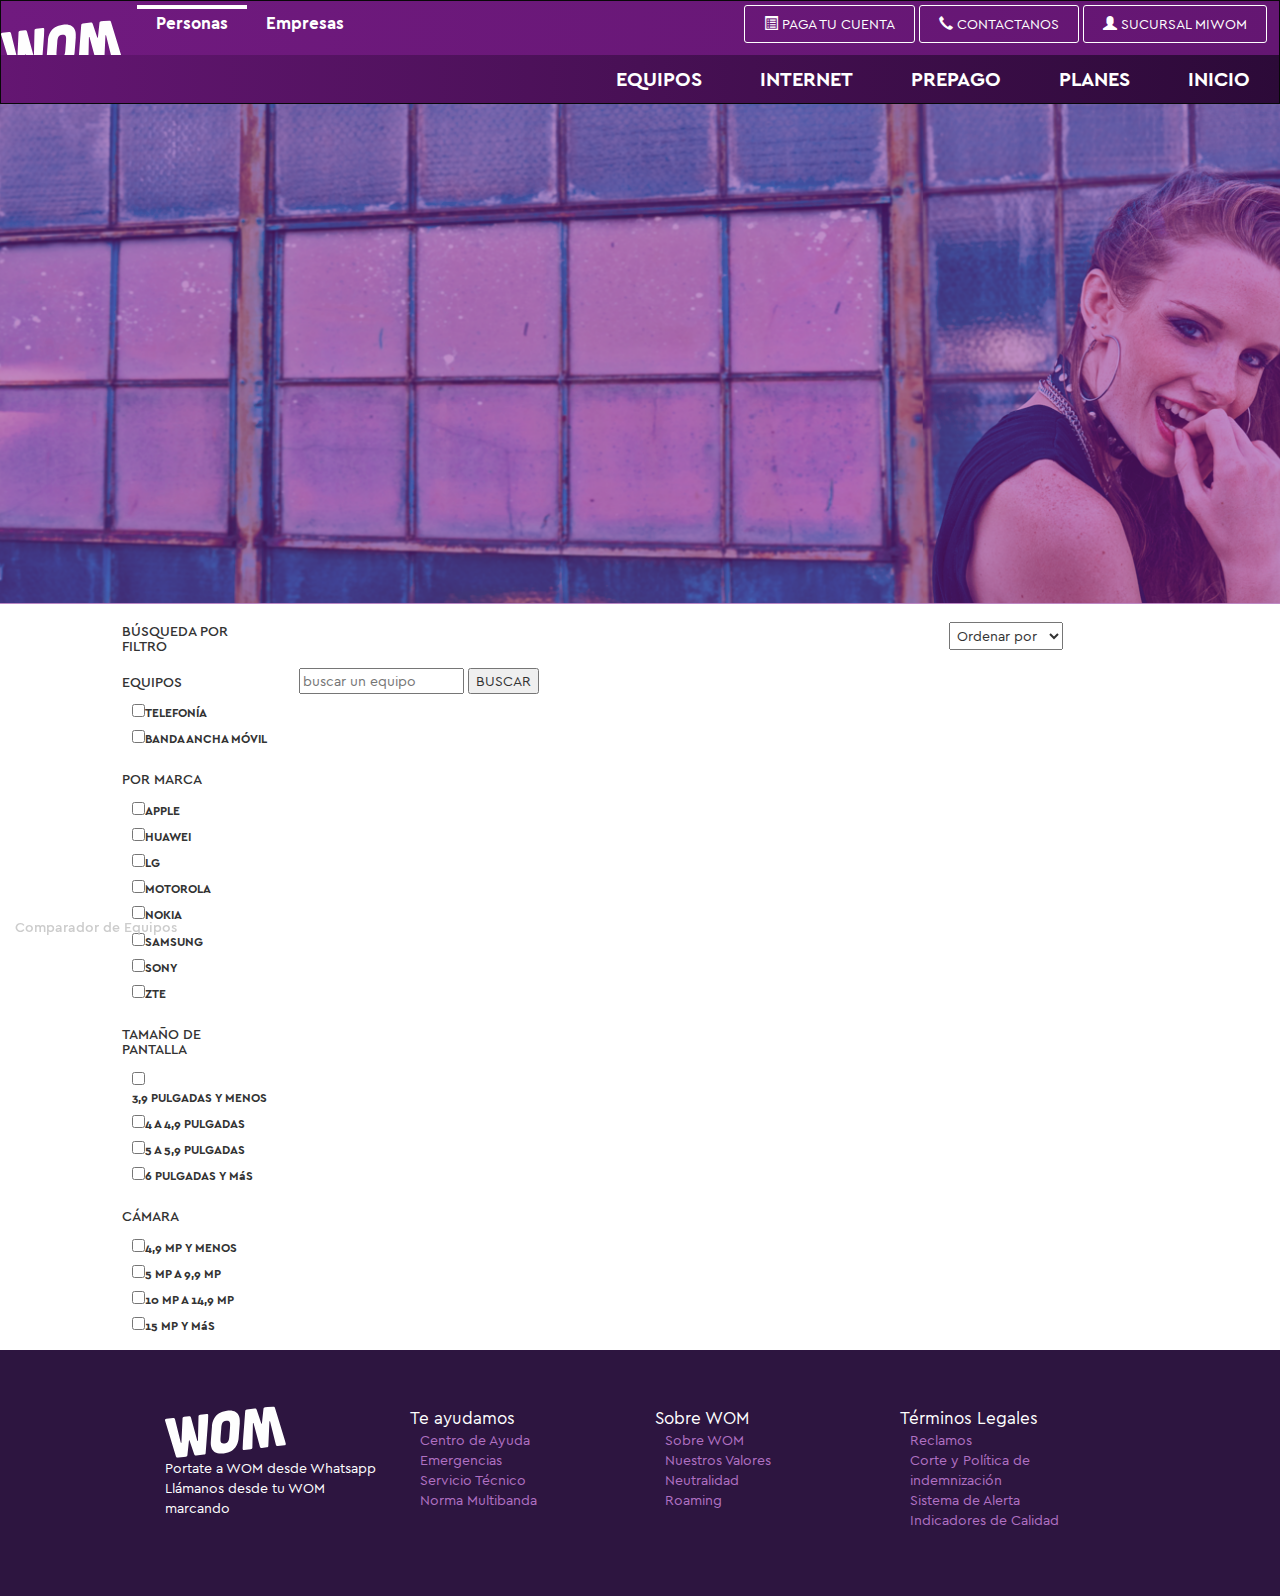
<file: index.html>
<!DOCTYPE html>
<html lang="en">
<head>
  <meta charset="UTF-8">
  <meta name="viewport" content="width=device-width, initial-scale=1.0">
  <meta http-equiv="X-UA-Compatible" content="ie=edge">
  <title>Wom</title>
  <link rel="stylesheet" type="text/css" href="assets/css/main.css">
  <link rel="stylesheet" href="assets/css/bootstrap.min.css">
  <link rel="stylesheet" href="assets/css/main.css">
</head>
<body>
  <!-- Navigation -->
  <nav class="navbar navbar-inverse navigation">
  <div class="container-fluid reset">
    <div class="navbar-header">
      <button type="button" class="navbar-toggle " data-toggle="collapse" data-target="#myNavbar">
        <span class="icon-bar"></span>
        <span class="icon-bar"></span>
        <span class="icon-bar"></span>                        
      </button>
      <a class="navbar-brand" href="#"><img src="assets/img/logowom.svg" alt="" class="img-responsive logo"></a>
    </div>
    <div class="collapse navbar-collapse reset" id="myNavbar">
      <ul class="nav navbar-nav">
        <li class="activo menu-left"><a href="#">Personas</a></li>
        <li class="menu-left"><a href="#">Empresas</a></li>
      </ul>
      <ul class="nav navbar-nav navbar-right">
        <li class="btn-miwom"><a href="#"><span class="glyphicon glyphicon-list-alt"></span> PAGA TU CUENTA</a></li>
        <li class="btn-miwom"><a href="#"><span class="glyphicon glyphicon-earphone"></span> CONTACTANOS</a></li>
        <li class="btn-miwom"><a href="#"><span class="glyphicon glyphicon-user"></span> SUCURSAL MIWOM</a></li>
      </ul>
      <ul class="nav navbar-nav menu text-uppercase">
        <li><a href="#">Inicio</a></li>
        <li><a href="#">Planes</a></li>
        <li><a href="#">Prepago</a></li>
        <li><a href="#">Internet</a></li>
        <li><a href="#">Equipos</a></li>

      </ul>
    </div>
  </div>
</nav>

<section class="container-fluid reset hidden-xs hidden-sm">
  <div class="row header"></div>
</section>

<section class="view container-fluid">
	<div class="row">         
		<div class="col-xs-10 col-md-10 col-md-offset-1">
			<div class="row hidden-md hidden-lg">
				<div class="col-xs-8 col-xs-offset-2 col-sm-8 col-sm-offset-2">
					<div class="dropdown">
					  <button class="btn btn-default btn-filter dropdown-toggle" type="button" id="dropdownMenu1" data-toggle="dropdown" aria-haspopup="true" aria-expanded="true">
					    FILTRO
					    <span class="caret"></span>
					  </button>
					  <ul class="dropdown-menu menu-filter" aria-labelledby="dropdownMenu1">
					    <div>
					 		<h4>EQUIPOS</h4>
					 		<ul class="filter">
					 			<li><input type="checkbox"/><label>TELEFONÍA</label></li>
					 			<li><input type="checkbox"/><label>BANDA ANCHA MÓVIL</label></li>
					 		</ul>
					 		<h4>POR MARCA</h4>
					 		<ul class="filter">
					 			<li><input type="checkbox" id="Apple"/><label>APPLE</label></li>
					 			<li><input type="checkbox" id="Huawei"/><label>HUAWEI</label></li>
					 			<li><input type="checkbox" id="LG"/><label>LG</label></li>
					 			<li><input type="checkbox" id="Motorola"/><label>MOTOROLA</label></li>
					 			<li><input type="checkbox" id="Nokia"/><label>NOKIA</label></li>
					 			<li><input type="checkbox" id="Samsung"/><label>SAMSUNG</label></li>
					 			<li><input type="checkbox" id="Sony"/><label>SONY</label></li>
					 			<li><input type="checkbox" id="ZTE"/><label>ZTE</label></li>
					 		</ul>		
							<h4>TAMAÑO DE PANTALLA</h4>
					 		<ul class="filter">
					 			<li><input type="checkbox" id="3,9 pulgadas y menos"/><label>3,9 PULGADAS Y MENOS</label></li>
					 			<li><input type="checkbox" id="4 a 4,9 pulgadas"/><label>4 A 4,9 PULGADAS</label></li>
					 			<li><input type="checkbox" id="5 a 5,9 pulgadas"/><label>5 A 5,9 PULGADAS</label></li>
					 			<li><input type="checkbox" id="6 pulgadas y más"/><label>6 PULGADAS Y MáS</label></li>
					 		</ul>
					 		<h4>CÁMARA</h4>
					 		<ul class="filter">
					 			<li><input type="checkbox" id="4,9 MP y menos"/><label>4,9 MP Y MENOS</label></li>
					 			<li><input type="checkbox" id="5 MP a 9,9 MP"/><label>5 MP A 9,9 MP</label></li>
					 			<li><input type="checkbox" id="10 MP a 14,9 MP"/><label>10 MP A 14,9 MP</label></li>
					 			<li><input type="checkbox" id="15 MP y más"/><label>15 MP Y MáS</label></li>
					 		</ul>
						</div>
					</div>
					<div class="dropdown">
					  <button class="btn btn-default btn-filter dropdown-toggle" type="button" id="dropdownMenu1" data-toggle="dropdown" aria-haspopup="true" aria-expanded="true">
					    ORDENAR POR
					    <span class="caret"></span>
					  </button>
					  <ul class="dropdown-menu menu-filter" aria-labelledby="dropdownMenu1">
					  	<li>Menor Precio</li>
					  	<li>Mayor Precio</li> 
					 	</ul>
					</div>
					<div class="search-mobil">
				 		<div class="input-group">
      				<input type="text" class="form-control input-seach" style="width: 185px;" placeholder="Search for...">
      				<span class="input-group-btn">
        				<button class="btn btn-default" type="button">BUSCAR</button>
      				</span>
    				</div>
				 	</div>
				</div>
			</div>	
			<div class="row">
				<div class="col-xs-9 hidden-xs hidden-sm col-md-2 filtros">
			 		<h3>BÚSQUEDA POR FILTRO</h3>
			 		<div>
				 		<div>
					 		<h4>EQUIPOS</h4>
					 		<ul class="filter">
					 			<li><input type="checkbox"/><label>TELEFONÍA</label></li>
					 			<li><input type="checkbox"/><label>BANDA ANCHA MÓVIL</label></li>
					 		</ul>
					 		<h4>POR MARCA</h4>
					 		<ul class="filter">
					 			<li><input type="checkbox" id="Apple"/><label>APPLE</label></li>
					 			<li><input type="checkbox" id="Huawei"/><label>HUAWEI</label></li>
					 			<li><input type="checkbox" id="LG"/><label>LG</label></li>
					 			<li><input type="checkbox" id="Motorola"/><label>MOTOROLA</label></li>
					 			<li><input type="checkbox" id="Nokia"/><label>NOKIA</label></li>
					 			<li><input type="checkbox" id="Samsung"/><label>SAMSUNG</label></li>
					 			<li><input type="checkbox" id="Sony"/><label>SONY</label></li>
					 			<li><input type="checkbox" id="ZTE"/><label>ZTE</label></li>
					 		</ul>		
							<h4>TAMAÑO DE PANTALLA</h4>
					 		<ul class="filter">
					 			<li><input type="checkbox" id="3,9 pulgadas y menos"/><label>3,9 PULGADAS Y MENOS</label></li>
					 			<li><input type="checkbox" id="4 a 4,9 pulgadas"/><label>4 A 4,9 PULGADAS</label></li>
					 			<li><input type="checkbox" id="5 a 5,9 pulgadas"/><label>5 A 5,9 PULGADAS</label></li>
					 			<li><input type="checkbox" id="6 pulgadas y más"/><label>6 PULGADAS Y MáS</label></li>
					 		</ul>
					 		<h4>CÁMARA</h4>
					 		<ul class="filter">
					 			<li><input type="checkbox" id="4,9 MP y menos"/><label>4,9 MP Y MENOS</label></li>
					 			<li><input type="checkbox" id="5 MP a 9,9 MP"/><label>5 MP A 9,9 MP</label></li>
					 			<li><input type="checkbox" id="10 MP a 14,9 MP"/><label>10 MP A 14,9 MP</label></li>
					 			<li><input type="checkbox" id="15 MP y más"/><label>15 MP Y MáS</label></li>
					 		</ul>
						</div>
					</div>
				</div>		
				<div class="col-xs-12 col-sm-12 col-md-10">
					<div class="catalogo">
				 		<div class="catalogue hidden-xs hidden-sm">
				 			<!-- <h2>CATÁLOGO</h2> -->
				 			<div class="cont-select">
					 			<form>
									<select class="filtro_orden" >
										<option>Ordenar por</option>
										<option>Mayor Precio</option>
										<option>Menor Precio</option>
									</select>
								</form>
								<form class="search" method="post" action="/">
									<input type="text" name="busqueda" placeholder="buscar un equipo"/>
									<input type="submit" value="BUSCAR">
								</form>
							</div>
				 		</div>
				
						<div class="cels row">
							
						</div>
				 	</div>
				</div>

		 	</div>
		</div>
	</div>
</section>
<section class="comparation">
	<div class="row">
		<div class="col-xs-6 col-sm-6 col-md-6 first-comparation">
		
			
		</div>
		
	</div>
</section>
<section class="compare-container container-fluid">
  <h3 class="text-center">Comparador de Equipos</h3>
  <div class="add-total"></div>
  <div class="compare-section col-md-8">
    
  </div>
  <div class="btn-compare-section col-md-4">
      
    </div>
</section>
<footer class="container-fluid footer-container">
  <div class="row">
    <div class="col-md-3">

      <img src="assets/img/logowom.svg">
      <div class="contact">Portate a WOM desde Whatsapp</div>
      <div class="contact">Llámanos desde tu WOM marcando</div>

    </div>
    <div class="col-md-3">
      <div class="title-footer">Te ayudamos</div>
      <ul>
        <li><a href="#">Centro de Ayuda</a></li>
        <li><a href="#">Emergencias</a></li>
        <li><a href="#">Servicio Técnico</a></li>
        <li><a href="#">Norma Multibanda</a></li>
      </ul>
    </div>
    <div class="col-md-3">
      <div class="title-footer">Sobre WOM</div>
      <ul>
        <li><a href="#">Sobre WOM</a></li>
        <li><a href="#">Nuestros Valores</a></li>
        <li><a href="#">Neutralidad</a></li>
        <li><a href="#">Roaming</a></li>
      </ul>
    </div>
    <div class="col-md-3">
      <div class="title-footer">Términos Legales</div>
      <ul>
        <li><a href="#">Reclamos</a></li>
        <li><a href="#">Corte y Política de indemnización</a></li>
        <li><a href="#">Sistema de Alerta</a></li>
        <li><a href="#">Indicadores de Calidad</a></li>
      </ul>
    </div>
  </div>
  
</footer>
<div class="modal fade" id="squarespaceModal" tabindex="-1" role="dialog" aria-labelledby="modalLabel" aria-hidden="true">
  <div class="modal-dialog">
	<div class="modal-content">
		<div class="modal-header">
			<button type="button" class="close" data-dismiss="modal"><span aria-hidden="true">×</span><span class="sr-only">Close</span></button>
		</div>
		<div class="modal-body">
      
				</div>
			</div>
		</div>


	<!-- <div class="modal" id="contrata" tabindex="-1" role="dialog">
		<div class="modal-dialog" role="document">
			<div class="modal-content">
				<div class="modal-header">
					<h5 class="modal-title">CONTRATA TU PLAN AQUÍ</h5>
				</div>
				<div class="modal-body">
					<p class="pDelModal">Ingresa tus datos</p>
					<div class="input-group">
						<span class="input-group-addon glyphicon glyphicon-phone"></span>
						<input type="text" class="form-control" id="inputGroupSuccess3" aria-describedby="inputGroupSuccess3Status" placeholder="912345678">
					</div>
					<div class="input-group">
						<span class="input-group-addon glyphicon glyphicon-user"></span>
						<input type="text" class="form-control" id="inputGroupSuccess3" aria-describedby="inputGroupSuccess3Status" placeholder="Tu nombre">
					</div>
					<div class="input-group">
						<span class="input-group-addon glyphicon glyphicon-envelope"></span>
						<input type="text" class="form-control" id="inputGroupSuccess3" aria-describedby="inputGroupSuccess3Status" placeholder="tu@correo.com">
					</div>
				</div>
				<div class="modal-footer">
					<button type="button" class="btn btn-primary btn-comprar">Presiona y te llamaremos</button>
				</div>
				<div>
					<p class="pDelFooter">TAMBIÉN PUEDES CONTACTARNOS DIRECTAMENTE POR:</p>
					<p class="pDelFooter">600 200 1000</p>
					<p class="pDelFooter">+56 9 3313 6000</p>
				</div>
			</div>
		</div>
	</div> -->

	<!-- tipo de woomer
  <div class="container">
			<div class="row">
				<div class="col-sm-6">
					<h2 class="textWoomers">DEFINE TÚ PERFÍL WOOMER!</h2>
				</div>
			</div>
			<div class="row">
				<div class="col-md-6 col-sm-12">
					<h6 class="textWoomers2">Gamers</h6>
					<input class="range" type="range" min="0" max="100" value="0" step="1" onmousemove="rangevalue1.value=value" />
					<output id="rangevalue1" class="rangeValueDiv"></output>
				</div>
			</div>
			<div class="row">
				<div class="col-md-6">
					<h6 class="textWoomers2">Fotógrafo</h6>
					<input class="range" type="range" min="0" max="100" value="0" step="1" onmousemove="rangevalue2.value=value" />
					<output id="rangevalue2" class="rangeValueDiv"></output>
				</div>
			</div>
			<div class="row">
				<div class="col-md-6">
					<h6 class="textWoomers2">Cinéfilo</h6>
					<input class="range" type="range" min="0" max="100" value="0" step="1" onmousemove="rangevalue3.value=value" />
					<output id="rangevalue3" class="rangeValueDiv"></output>
				</div>
			</div>
			<div class="row">
				<div class="col-md-6">
					<h6 class="textWoomers2">Musical</h6>
					<input class="range" type="range" min="0" max="100" value="0" step="1" onmousemove="rangevalue4.value=value" />
					<output id="rangevalue4" class="rangeValueDiv"></output>
				</div>
			</div>
		</div> -->



  <!-- Latest compiled and minified JavaScript -->
  <!--<script src="https://ajax.googleapis.com/ajax/libs/jquery/3.3.1/jquery.min.js"></script>-->

  <script src="assets/js/jquery-3.2.1.min.js"></script>
  <script src="assets/js/bootstrap.min.js"></script>
  <script src="assets/js/compare.js"></script>
  <script type="text/javascript" src="assets/js/app.js"></script>
</body>
</html>
</file>
<file: assets/css/main.css>
/* tipo de woomer 

.textWoomers{
  font-family: 'Cera';
  font-weight: '700';
  font-size: 1.5em;
}

.textWoomers2{
  font-family: 'Cera';
  font-weight: '500';
  font-size: 1.125em;
}

.range {
  -webkit-appearance: none;
  vertical-align: middle;
  outline: none;
  border: none;
  padding: 0;
  background: none;
}

.range::-webkit-slider-runnable-track {
  background-color: #f2f3f7;
  height: 6px;
  border-radius: 3px;
  border: 1px solid transparent;
}

.range[disabled]::-webkit-slider-runnable-track {
  border: 1px solid #f2f3f7;
  background-color: transparent;
  opacity: 0.4;
}

.range::-moz-range-track {
  background-color: #f2f3f7;
  height: 6px;
  border-radius: 3px;
  border: none;
}

.range::-ms-track {
  color: transparent;
  border: none;
  background: none;
  height: 6px;
}

.range::-ms-fill-lower { 
  background-color: #f2f3f7;
  border-radius: 3px;
}

.range::-ms-fill-upper { 
  background-color: #f2f3f7;
  border-radius: 3px;
}

.range::-ms-tooltip { display: none;  display and visibility only  }

.range::-moz-range-thumb {
  border-radius: 20px;
  height: 18px;
  width: 18px;
  border: none;
  background: none;
  background-color: #831383;
}

.range:active::-moz-range-thumb {
  outline: none;
}

.range::-webkit-slider-thumb {
  -webkit-appearance: none !important;
  border-radius: 100%;
  background-color: #831383;
  height: 18px;
  width: 18px;
  margin-top: -7px;
}

.range[disabled]::-webkit-slider-thumb {
  background-color: transparent;
  border: 1px solid #f2f3f7;
}

.range:active::-webkit-slider-thumb {
  outline: none;
}

.range::-ms-thumb { 
  border-radius: 100%;
  background-color: #831383;
  height: 18px;
  width: 18px; 
  border: none;
}

.range:active::-ms-thumb {
  border: none;
}

output {
  border: 1px solid #f2f3f7;
  color: #333;
  font-family: 'Lato', sans-serif;
  font-size: 12px;
  padding: .4em .6em;
  border-radius: 3px;
}

.rangeValueDiv {
  float: right;
} */

/* catalogo */

@font-face {
  font-family: 'cera';
  src: url("../fonts/cera/cera-thin-webfont.woff2") format("woff2"), url("../fonts/cera/cera-thin-webfont.woff") format("woff");
  font-weight: 100;
  font-style: normal; }
@font-face {
  font-family: 'cera';
  src: url("../fonts/cera/cera-light-webfont.woff2") format("woff2"), url("../fonts/cera/cera-light-webfont.woff") format("woff");
  font-weight: 300;
  font-style: normal; }
@font-face {
  font-family: 'cera';
  src: url("../fonts/cera/cera-regular-webfont.woff2") format("woff2"), url("../fonts/cera/cera-regular-webfont.woff") format("woff");
  font-weight: 400;
  font-style: normal; }
@font-face {
  font-family: 'cera';
  src: url("../fonts/cera/cera-medium-webfont.woff2") format("woff2"), url("../fonts/cera/cera-medium-webfont.woff") format("woff");
  font-weight: 500;
  font-style: normal; }
@font-face {
  font-family: 'cera';
  src: url("../fonts/cera/cera-bold-webfont.woff2") format("woff2"), url("../fonts/cera/cera-bold-webfont.woff") format("woff");
  font-weight: 700;
  font-style: normal; }
@font-face {
  font-family: 'cera';
  src: url("../fonts/cera/cera-black-webfont.woff2") format("woff2"), url("../fonts/cera/cera-black-webfont.woff") format("woff");
  font-weight: 800;
  font-style: normal; 
}

body {
  font-family: 'cera';
}

/* Navigation */ 
.navigation {
  margin: 0;
  padding: 4px 0 0 0;
  background: linear-gradient(to right, #701A7F , #641672);
  border-radius: 0;
  height: auto;
  color: #fff;
}

.navigation > li > a {
  color: #fff;
}

.menu {
  clear: both;
  background: linear-gradient(to left, #2c0a38 , #641672);
  /* float: right; */
  width: 100%;
}

.menu li {
  float: right;
  padding: 1em;
}

.menu li:hover {
  background-color: #641672;
}

.menu li a {
  color: #fff !important;
  font-size: 1.4em;
  font-weight: 700;
}


.navbar-toggle {

}

.btn-miwom {
  border: 1px solid #fff;
  border-radius: 0.3rem;
  padding: 8px 4px;
  margin:  0 2px;
  transition: all 0.6s ease;
}

.btn-miwom a {
  color: #fff;
}

.btn-miwom:hover, .btn-miwom a:hover {
  background-color: #fff;
  color: #000 !important;
}

.navbar-right {
  margin: 0 10px 0 0;
}

.navbar-inverse .navbar-nav>li>a {
    color: #fff;
}

.menu-left {
  background-color: none;
  border-top: 4px solid transparent;
  font-size: 1.2em;
  font-weight: 600;
  padding: 4px;
}

.activo {
  border-top: 4px solid #fff;
}

.reset {
  padding:0;
  margin: 0;
}

/* Header */
.header {
  background: url(../img/bgheader.png) no-repeat center top;
  background-size: cover;
  height: 500px;
  margin: 0; 
}

.compare-container {
  width: 100%;
  height: 0;
  margin: 0 auto;
  background-color: #4b0a5a;
  color:  #cccccc;
  position: fixed;
  bottom: 0;
  z-index: 100;
}

.btn-compare, .btn-primary {
  min-width: 120px;
  display: inline-block;
  background-color: #fe0084;
  color:#fff;
  margin:10px;
}

.btn-compare:disabled {
  background-color: #ccc;
  color: #1d1d1d;
}

.btn-compare:hover{
	background-color: #cccccc;
	color:#4b0a5a;

}

.dual-vision {
  width: 100%;
  height: 45vh;
  overflow: auto;
}

/* Footer */ 
.footer-container {
  padding: 4em 2em;
  background-color: #2d1540;
  color: #fff;
}

.footer-container .row {
  margin: 0 auto;
  width: 80%;
}

.title-footer {
  font-size: 1.2em;
}

.footer-container ul li a {
  color: #b171c3;
}

.container-compar {
	padding:30px 0px 10px 70px; ;

}


/* Media Queries */ 
@media all and (max-width: 768px) {
  .logo {
    height: 30px;
    margin: 0 4px;
  }

  .navigation {
    height: 58px;
  }

  #myNavbar {
    background-color: purple;
  }
}

@media (min-width: 768px) {
  .navbar-nav> li> a {
    padding-top: 0;
    padding-bottom: 0;
  }
}


.celsphone{
	width: 140px;
}
.img-cel{
	padding-top: 10px;
}
.contain-cel{
	float: left;
	margin-top:20px;
	margin-left: 7px;
	padding: 0;
}

.contain-info{
	margin-left: 7px;
	margin-top:20px;
	padding: 0;
}

ul{
	list-style: none;
	padding-left: 10px;
}

.filtros{
	display: inline-block;
	font-size: 12px;
}

.filtros h4, h3{
	display: inline-block;
	font-size: 14px;
}

.catalogue h2{
	float: left;
	font-size: 1.5em;
	margin-bottom: 0;
}

.cont-select form{
	display: inline-block;
	margin-top: 18px;
}

.con-select{
	margin-top: 10px;
}
.filtro_orden{
	padding: 3px;
	margin-left: 650px;
}

.soport{
	width: 120px;
	/*float: left;*/
	display: block;
	margin-top: 20px;
}
.but-vert{
	transform: rotate(-90deg);
	padding-left: 15px;
	padding-right: 15px;
	margin-top:30px;
	margin-left: 3px;
	height: 20px;
	display: inline-block;
	border: 1px solid #000;

	
}
.but-vert-arr{
	transform: rotate(-90deg);
	padding-left: 15px;
	padding-right: 15px;
	height: 20px;
	display: inline-block;
	border: 1px solid #000;
	margin-top: 20px;
	
	
}
.contain-info h2{
	font-size: 18px;
	margin-left: 33px;
	margin-bottom: 5px;
	margin-top: 5px;
}
.contain-info h4{
	font-size: 12px;
	margin-left: 33px;
	
}
.valor{
	font-size: 27px;

}
.valor1{
	font-size: 12px;
	margin-left: 80px;

}

.valor2{
	font-size: 12px;

}

.valor3{
	font-size: 20px;
}

.see-detail{
	margin-top: 13px;
	margin-left: 13px;
}

/* botones catálogo */

.but-vert {
  background-color: #2c0a38;
  color: #fff;
}

.but-vert-arr {
  background-color: #831383;
  color: #fff;
}

.see-detail {
  border: 2px solid #fe0084;
  background-color: #fff;
  color: #fe0084;
  transition: all 1s ease;
  position: relative;
}

.see-detail:hover {
  background: #fe0084;
  color: #fff !important;
}



@media (max-width: 768px) { 
	.img-cel{
		width: 100px;
		margin-left: 80px;
	}
	.contain-inf-cel{
		margin-left: 65px;
	}
	.soport{
		width: 100px;
		/*float: left;*/
		display: block;
		margin-top: 20px;
		margin-left: 80px;
	}
	.contain-info h2{
		font-size: 24px;
		margin-left: 33px;
		margin-bottom: 5px;
		margin-top: 5px;
	}
	.contain-info h4{
		font-size: 12px;
		margin-left: 33px;
	
	}
	.input-seach, .form-control{
		width: 160px;
	}

	.btn-filter {
		width: 270px;
		margin-top:10px;
		margin-bottom: 10px;
		text-align: center;
		background-color: #4b0a5a;
    color: #fff;
    align-content: center;
	}

	.menu-filter{
		width: 265px;
		padding-left: 10px;
	}
	.see-detail{
		margin-top: 13px;
	}
	.modal-body{
		max-height: 100vh;
	}
	.divi1{
		overflow: scroll;
		border:1px solid #000;
		height: 250px;
	}
	.divi2{
		overflow: scroll;
		border:1px solid #000;
		height: 250px;
	}
}
</file>
